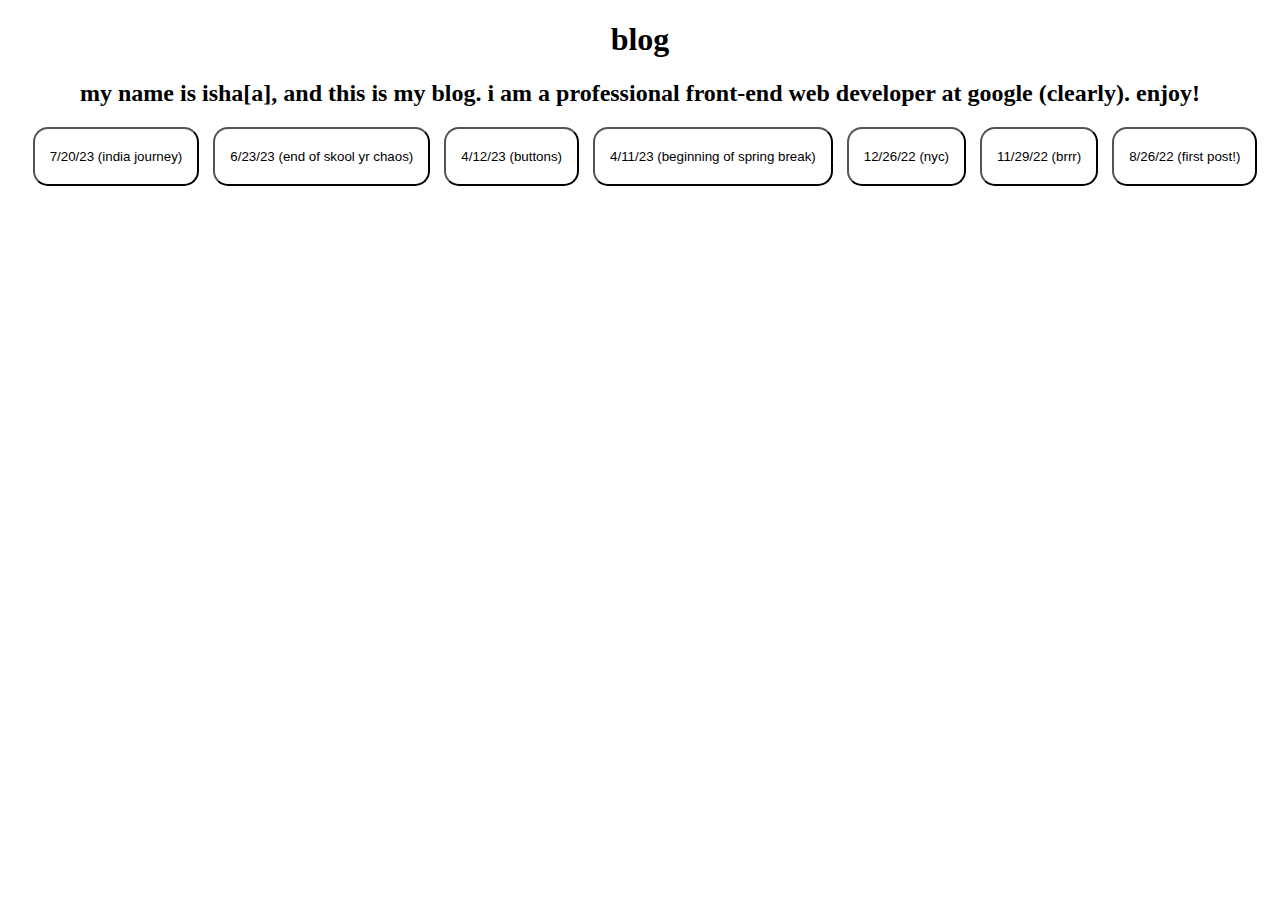
<file: index.html>
<!DOCTYPE html>
<html lang="en">
<head>
    <meta charset="UTF-8">
    <meta http-equiv="X-UA-Compatible" content="IE=edge">
    <meta name="viewport" content="width=device-width, initial-scale=1.0">
    <title>blog</title>
    <link rel="stylesheet" href="style.css">
</head>
<body>
    <div style="text-align: center">
        <h1>blog</h1>
        <h2>my name is isha[a], and this is my blog. i am a professional front-end web developer at google (clearly). enjoy!</h2>
        <a href="july20of23.html" style="color:white">
            <button>7/20/23 (india journey)</button>
        </a>
        <a href="june23of23.html" style="color:white">
            <button>6/23/23 (end of skool yr chaos)</button>
        </a>
        <a href="buttons.html" style="color:white">
            <button>4/12/23 (buttons)</button>
        </a>
        <a href="april11of23.html" style="color:white">
            <button>4/11/23 (beginning of spring break)</button>
        </a>
        <a href="december26of22.html" style="color:white">
            <button>12/26/22 (nyc)</button>
        </a>
        <a href="november29of22.html" style="color:white">
            <button>11/29/22 (brrr)</button>
        </a>
        <a href="august26of22.html" style="color:white">
            <button>8/26/22 (first post!)</button>
        </a>
    </div>
</body>
</html>
</file>
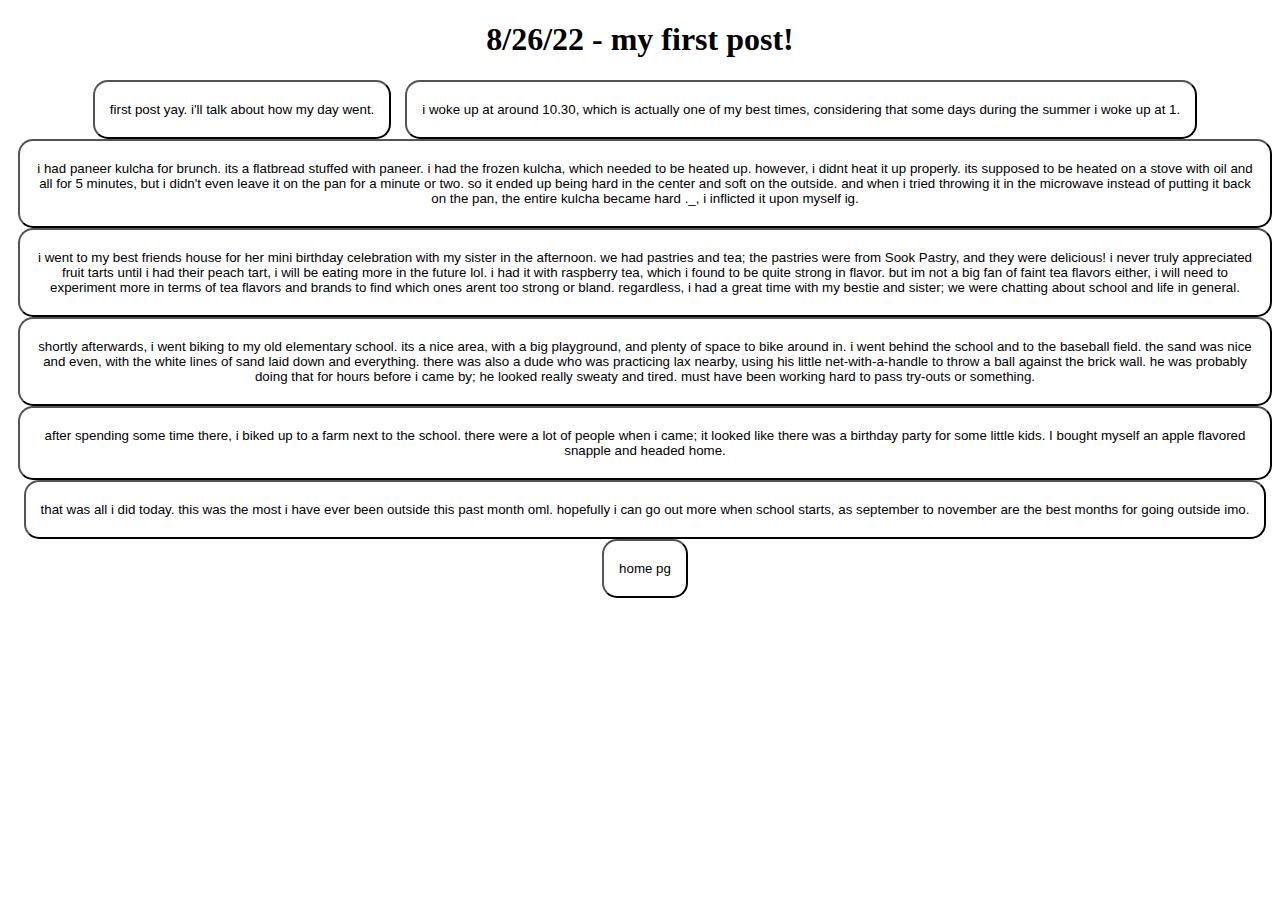
<file: august26of22.html>
<!DOCTYPE html>
<html lang="en">
<head>
    <meta charset="UTF-8">
    <meta http-equiv="X-UA-Compatible" content="IE=edge">
    <meta name="viewport" content="width=device-width, initial-scale=1.0">
    <title>8/26/22</title>
    <link rel="stylesheet" href="blogPg.css">
</head>
<body>
    <div style="text-align: center">
        <h1>8/26/22 - my first post!</h1>
        <button>
            first post yay. i'll talk about how my day went.
        </button>
        <button>
            i woke up at around 10.30, which is actually one of my best times, considering that some days during the summer
            i woke up at 1. 
        </button>
        <button>
            i had paneer kulcha for brunch. its a flatbread stuffed with paneer. i had the frozen kulcha, which needed to be heated up.
            however, i didnt heat it up properly. its supposed to be heated on a stove with oil and all for 5 minutes, but i didn't even leave it 
            on the pan for a minute or two. so it ended up being hard in the center and soft on the outside. and when i tried 
            throwing it in the microwave instead of putting it back on the pan, the entire kulcha became hard ._, i inflicted it upon myself ig. 
        </button>
        <button>
            i went to my best friends house for her mini birthday celebration with my sister in the afternoon. we had pastries and tea;
            the pastries were from Sook Pastry, and they were delicious! i never truly appreciated fruit tarts until i had their peach 
            tart, i will be eating more in the future lol. i had it with raspberry tea, which i found to be quite strong in flavor. but im not
            a big fan of faint tea flavors either, i will need to experiment more in terms of tea flavors and brands to find
            which ones arent too strong or bland. regardless, i had a great time with my bestie and sister; we were chatting about school and life
            in general.
        </button>
        <button>
            shortly afterwards, i went biking to my old elementary school. its a nice area, with a big playground, and plenty of space to bike around
            in. i went behind the school and to the baseball field. the sand was nice and even, with the white lines of sand laid down and everything. 
            there was also a dude who was practicing lax nearby, using his little net-with-a-handle to throw a ball against the brick wall.  
            he was probably doing that for hours before i came by; he looked really sweaty and tired. must have been working hard to pass try-outs or something. 
        </button>
        <button>
            after spending some time there, i biked up to a farm next to the school. there were a lot of people when i came; it looked like there was
            a birthday party for some little kids. I bought myself an apple flavored snapple and headed home. 
        </button>
        <button>
            that was all i did today. this was the most i have ever been outside this past month oml. hopefully i can go out more when school starts,
            as september to november are the best months for going outside imo. 
        </button>
        <a href="index.html">
            <button id="homePg">home pg</button>
        </a>
    </div>
</body>
</html>
</file>
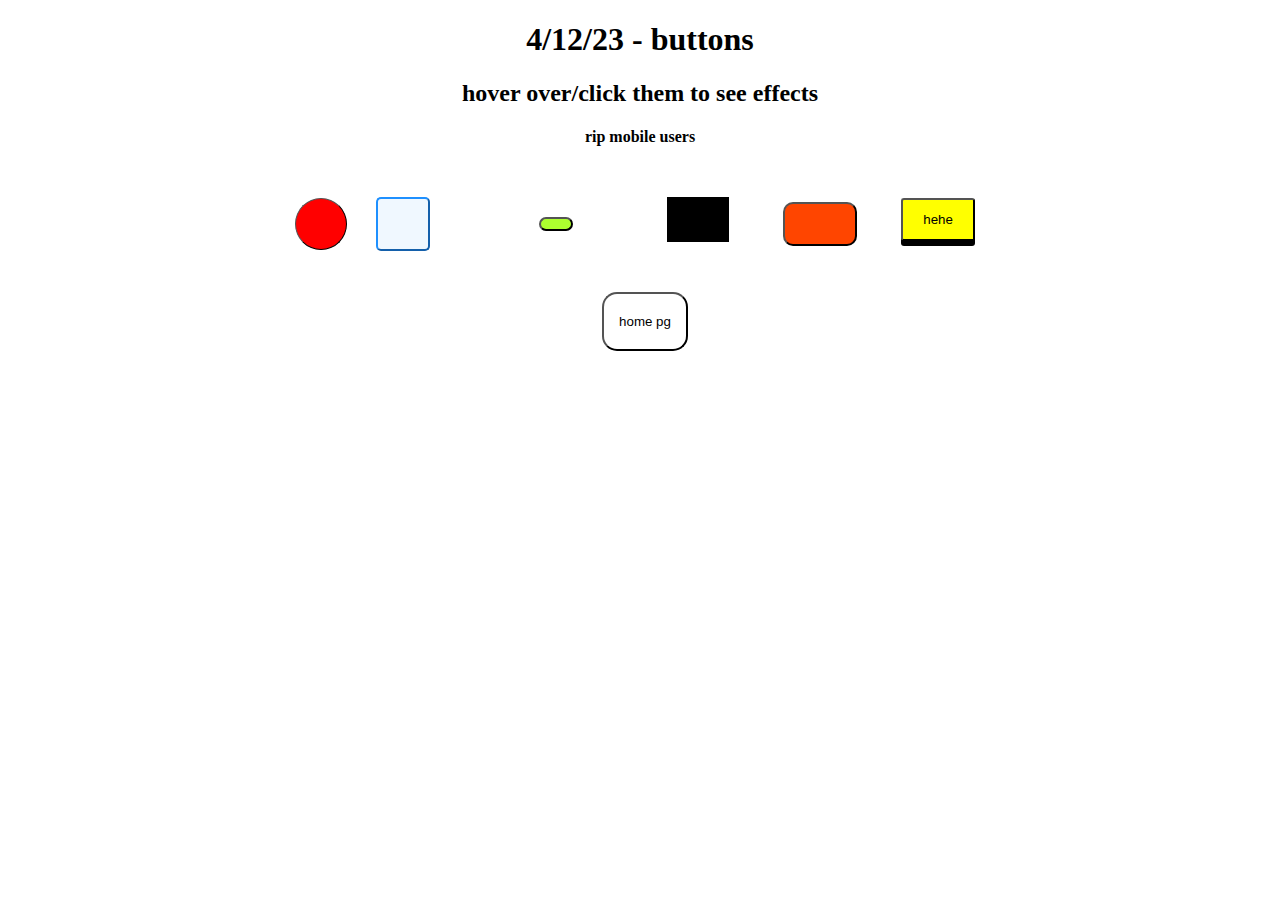
<file: buttons.html>
<!DOCTYPE html>
<html lang="en">
<head>
    <meta charset="UTF-8">
    <meta http-equiv="X-UA-Compatible" content="IE=edge">
    <meta name="viewport" content="width=device-width, initial-scale=1.0">
    <title>4/12/23</title>
    <style>
        button {
            cursor: pointer;
            margin-top: 20px;
            margin-bottom: 20px;
        }

        #one {
            padding-top: 25px;
            padding-bottom: 25px;
            padding-right: 25px;
            padding-left: 25px;
            background-color: red;
            border-width: 1px;
            border-color: black;
            border-radius: 30px;
            transition: all .75s;
        }

        #one:hover {
            background-color: orange;
            border-color: navy;
        }

        #two {
            padding-top: 25px;
            padding-bottom: 25px;
            padding-right: 25px;
            padding-left: 25px;
            margin-left: 25px; 
            margin-right: 25px;
            background-color: aliceblue;
            border-color:dodgerblue;
            border-width: 2px;
            border-radius: 5px;
            transition: all .75s;
        }

        #two:hover {
            padding-top: 10px;
            padding-bottom: 10px;
            padding-right: 10px;
            padding-left: 10px;
            margin-left: 40px; 
            margin-right: 40px;
        }

        #three {
            padding-left: 15px;
            padding-right: 15px;
            padding-top: 5px;
            padding-bottom: 5px;
            border-radius: 30px;
            margin-left: 80px;
            margin-right: 80px;
            background-color: greenyellow;
            transition: all 1.75s;
        }

        #three:hover {
            padding-left: 75px;
            padding-right: 75px;
            padding-top: 15px;
            padding-bottom: 15px;
            border-radius: 30px;
            margin-left: 20px;
            margin-right: 20px;
            background-color: green;
        }

        #four {
            padding-left: 20px;
            padding-right: 20px;
            padding-top: 15px;
            padding-bottom: 15px;
            border-radius: 5px;
            border-style: solid;
            border-width: 10px;
            background-color:black;
            border-color: white;
            color: black;
            transition: all .75s;
        }

        #four:hover{
            border-color:black;
            background-color: white;
            color: black;
        }

        #five {
            padding-top: 20px;
            padding-bottom: 20px;
            padding-left: 35px;
            padding-right: 35px;
            transition: all .75s;
            margin-left: 40px;
            margin-right: 40px;
            border-radius: 10px;
            background-color: orangered;
        }

        #five:hover {
            padding-top: 35px;
            padding-bottom: 35px;
            padding-left: 20px;
            padding-right: 20px;
            margin-left: 55px;
            margin-right: 55px; 
            margin-bottom: 5px;
            background-color: yellow;
        }

        #five:active {
            background-color: blueviolet;
        }

        #six {
            padding-top: 12px;
            padding-bottom: 12px;
            padding-left: 20px;
            padding-right: 20px;
            box-shadow: 0px 5px black;
            border-radius: 3px;
            background-color: yellow;
            margin-right: 10px;
            transition: all .5s;
        }

        #six:active {
            box-shadow: 0px 0px;
            transform: translateY(5px);
        }

        #home {
            background-color: white;
            padding-right: 15px;
            padding-left: 15px;
            padding-top: 20px;
            padding-bottom: 20px;
            border-radius: 15px;
            cursor: pointer;
            transition: all .5s;
            margin-left: 10px;
            -webkit-appearance: none;
            -moz-appearance: none;
            appearance: none;
            color: black;
        }

        #home:hover {
            background-color: black;
            color: white;
        }
    </style>
</head>
<body>
    <div style="text-align: center">
        <h1>4/12/23 - buttons</h1>
        <h2>hover over/click them to see effects</h2>
        <h4>rip mobile users</h4>
        <button id="one"></button>
        <button id="two"></button>
        <button id="three"></button>
        <button id="four">boo</button>
        <button id="five"></button>
        <button id="six">hehe</button>
    </div>
    <div style="text-align: center;">
        <a href="index.html">
            <button id="home">home pg</button>
        </a>
    </div>
</body>
</html>
</file>
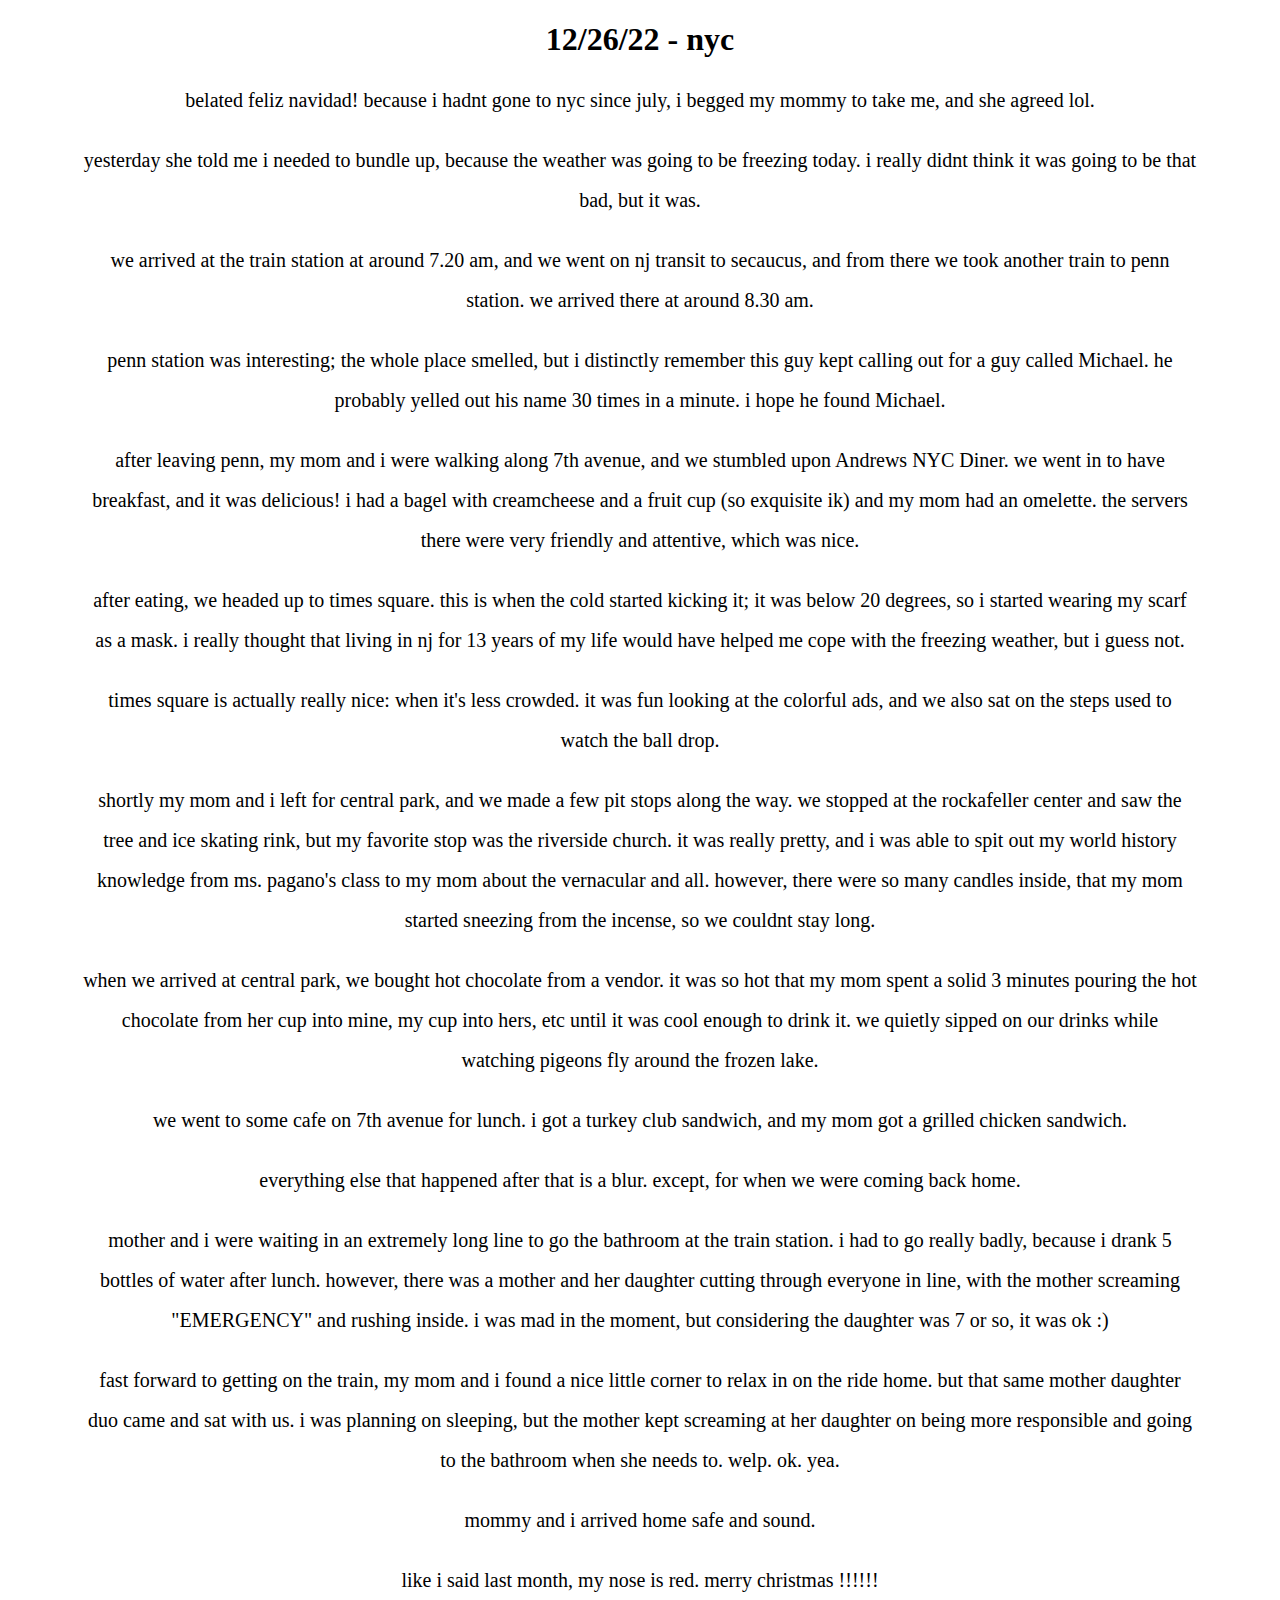
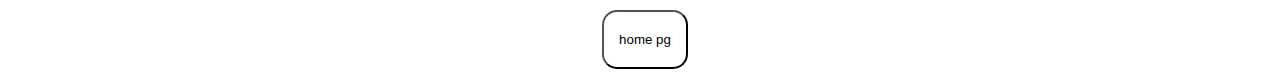
<file: december26of22.html>
<!DOCTYPE html>
<html lang="en">
<head>
    <meta charset="UTF-8">
    <meta http-equiv="X-UA-Compatible" content="IE=edge">
    <meta name="viewport" content="width=device-width, initial-scale=1.0">
    <title>12/26/22</title>
    <link rel="stylesheet" href="blogPg.css">
</head>
<body>
    <div style="text-align: center">
        <h1>12/26/22 - nyc</h1>
        <p>
            belated feliz navidad! because i hadnt gone to nyc since july, i begged my mommy to take me, and she agreed lol.
        </p>
        <p>
            yesterday she told me i needed to bundle up, because the weather was going to be freezing today. i really didnt think it was going to be
            that bad, but it was.
        </p>
        <p>
            we arrived at the train station at around 7.20 am, and we went on nj transit to secaucus, and from there we took another train to penn station. we 
            arrived there at around 8.30 am.
        </p>
        <p>
            penn station was interesting; the whole place smelled, but i distinctly remember this guy kept calling out for a guy called Michael. 
            he probably yelled out his name 30 times in a minute. i hope he found Michael.
        </p>
        <p>
            after leaving penn, my mom and i were walking along 7th avenue, and we stumbled upon Andrews NYC Diner. we went in to have breakfast, and it was delicious!
            i had a bagel with creamcheese and a fruit cup (so exquisite ik) and my mom had an omelette. the servers there were very friendly and attentive, which was nice.
        </p>
        <p>
            after eating, we headed up to times square. this is when the cold started kicking it; it was below 20 degrees, so i started wearing my scarf as a mask. i really
            thought that living in nj for 13 years of my life would have helped me cope with the freezing weather, but i guess not. 
        </p>
        <p>
            times square is actually really nice: when it's less crowded. it was fun looking at the colorful ads, and we also sat on the steps used to watch the ball drop.
        </p>
        <p>
            shortly my mom and i left for central park, and we made a few pit stops along the way. we stopped at the rockafeller center and saw the tree and ice skating rink, 
            but my favorite stop was the riverside church. it was really pretty, and i was able to spit out my world history knowledge from ms. pagano's class to my mom about the vernacular
            and all. however, there were so many candles inside, that my mom started sneezing from the incense, so we couldnt stay long.
        </p>
        <p>
            when we arrived at central park, we bought hot chocolate from a vendor. it was so hot that my mom spent a solid 3 minutes pouring the hot chocolate
            from her cup into mine, my cup into hers, etc until it was cool enough to drink it. we quietly sipped on our drinks while watching pigeons fly around
            the frozen lake.
        </p>
        <p>
            we went to some cafe on 7th avenue for lunch. i got a turkey club sandwich, and my mom got a grilled chicken sandwich.
        </p>
        <p>
            everything else that happened after that is a blur. except, for when we were coming back home.
        </p>
        <p>
            mother and i were waiting in an extremely long line to go the bathroom at the train station. i had to go really badly, because i drank 5 bottles of water after lunch. however, there was a mother and her daughter cutting through everyone in line, with the mother screaming "EMERGENCY" and rushing inside. i was mad in the moment, but considering the daughter was 7 or so, it was ok :)
        </p>
        <p>
            fast forward to getting on the train, my mom and i found a nice little corner to relax in on the ride home. but that same mother daughter duo came and sat with us. i was planning on sleeping, but the mother kept screaming at her daughter on being more responsible and going to the bathroom when she needs to. welp. ok. yea.
        </p>
        <p> 
            mommy and i arrived home safe and sound. 
        </p>
        <p>
            like i said last month, my nose is red. merry christmas !!!!!!
        </p>
        <a href="index.html">
            <button id="homePg">home pg</button>
        </a>
    </div>
</body>
</html>
</file>
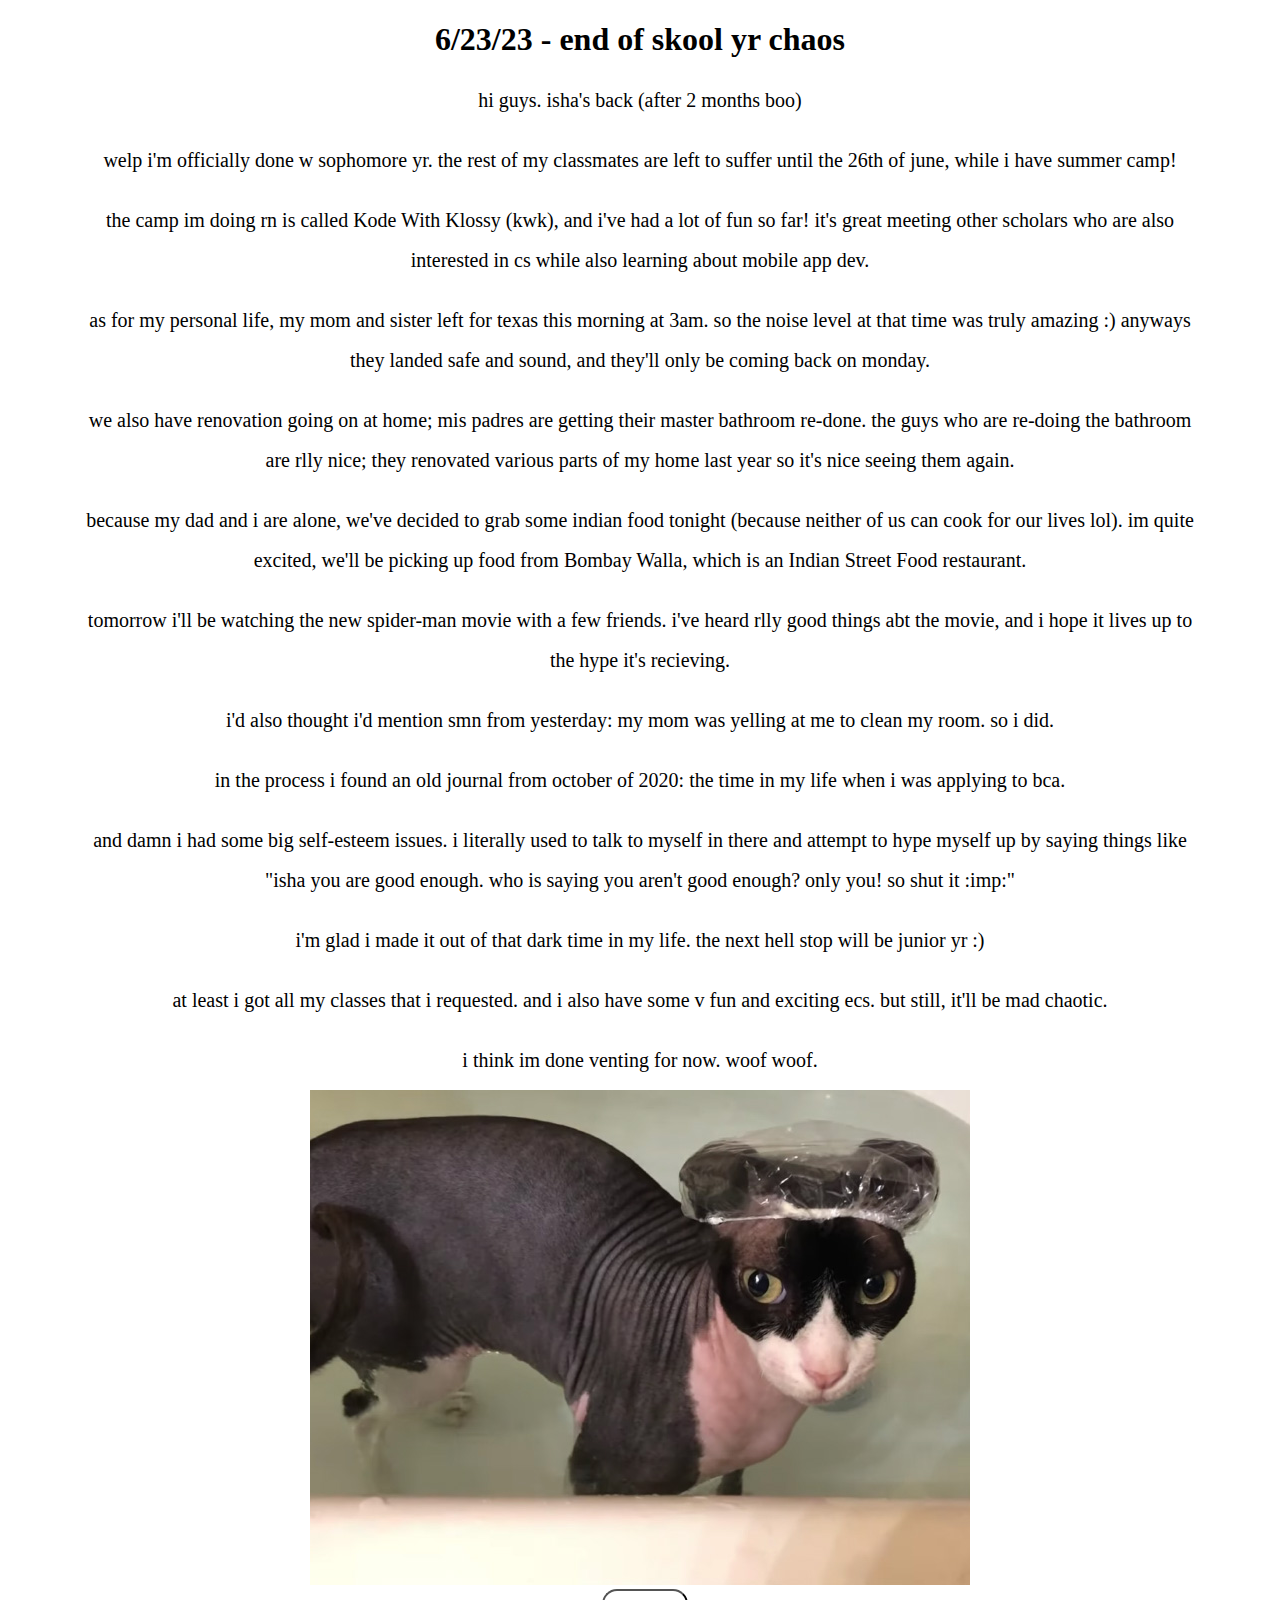
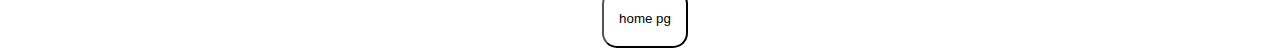
<file: june23of23.html>
<!DOCTYPE html>
<html lang="en">
<head>
    <meta charset="UTF-8">
    <meta http-equiv="X-UA-Compatible" content="IE=edge">
    <meta name="viewport" content="width=device-width, initial-scale=1.0">
    <title>6/23/23</title>
    <link rel="stylesheet" href="blogPg.css">
</head>
<body>
    <div style="text-align: center">
        <h1>6/23/23 - end of skool yr chaos</h1>
        <p>
            hi guys. isha's back (after 2 months boo)
        </p>
        <p>
            welp i'm officially done w sophomore yr. the rest of my classmates are left to suffer until the 26th of june, while i have summer camp!
        </p>
        <p>
            the camp im doing rn is called Kode With Klossy (kwk), and i've had a lot of fun so far! it's great meeting other scholars who are also interested in cs while also learning about mobile app dev.
        </p>
        <p>
            as for my personal life, my mom and sister left for texas this morning at 3am. so the noise level at that time was truly amazing :) anyways they landed safe and sound, and they'll only be coming back on monday.
        </p>
        <p>
            we also have renovation going on at home; mis padres are getting their master bathroom re-done. the guys who are re-doing the bathroom are rlly nice; they renovated various parts of my home last year so it's nice seeing them again.
        </p>
        <p>
            because my dad and i are alone, we've decided to grab some indian food tonight (because neither of us can cook for our lives lol). im quite excited, we'll be picking up food from Bombay Walla, which is an Indian Street Food restaurant.
        </p>
        <p>
            tomorrow i'll be watching the new spider-man movie with a few friends. i've heard rlly good things abt the movie, and i hope it lives up to the hype it's recieving.
        </p>
        <p>
            i'd also thought i'd mention smn from yesterday: my mom was yelling at me to clean my room. so i did.
        </p>
        <p>
            in the process i found an old journal from october of 2020: the time in my life when i was applying to bca.
        </p>
        <p>
            and damn i had some big self-esteem issues. i literally used to talk to myself in there and attempt to hype myself up by saying things like "isha you are good enough. who is saying you aren't good enough? only you! so shut it :imp:"
        </p>
        <p>
            i'm glad i made it out of that dark time in my life. the next hell stop will be junior yr :)
        </p>
        <p>
            at least i got all my classes that i requested. and i also have some v fun and exciting ecs. but still, it'll be mad chaotic.
        </p>
        <p>
            i think im done venting for now. woof woof.
        </p>
        <div>
            <img src="showercat.jpg">
        </div>
        <a href="index.html">
            <button id="homePg">home pg</button>
        </a>
    </div>
</body>
</html>
</file>
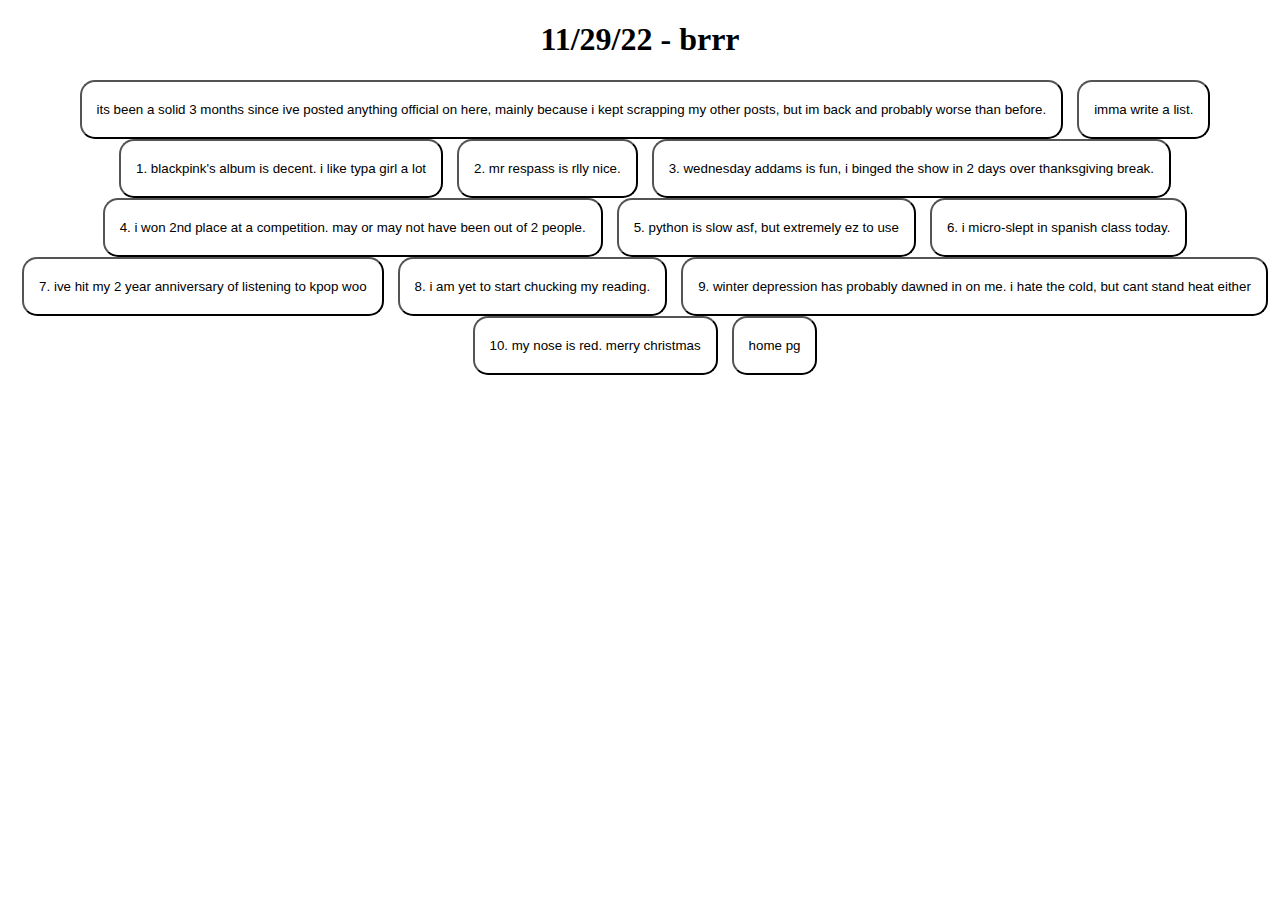
<file: november29of22.html>
<!DOCTYPE html>
<html lang="en">
<head>
    <meta charset="UTF-8">
    <meta http-equiv="X-UA-Compatible" content="IE=edge">
    <meta name="viewport" content="width=device-width, initial-scale=1.0">
    <title>11/29/22</title>
    <link rel="stylesheet" href="blogPg.css">
</head>
<body>
    <div style="text-align: center">
        <h1>11/29/22 - brrr</h1>
        <button>
            its been a solid 3 months since ive posted anything official on here, mainly because i kept scrapping my other posts,
            but im back and probably worse than before.
        </button>
        <button>
            imma write a list.
        </button>
        <button>
            1. blackpink's album is decent. i like typa girl a lot
        </button>
        <button>
            2. mr respass is rlly nice.
        </button>
        <button>
            3. wednesday addams is fun, i binged the show in 2 days over thanksgiving break. 
        </button>
        <button>
            4. i won 2nd place at a competition. may or may not have been out of 2 people.
        </button>
        <button>
            5. python is slow asf, but extremely ez to use
        </button>
        <button>
            6. i micro-slept in spanish class today.
        </button>
        <button>
            7. ive hit my 2 year anniversary of listening to kpop woo
        </button>
        <button>
            8. i am yet to start chucking my reading.
        </button>
        <button>
            9. winter depression has probably dawned in on me. i hate the cold, but cant stand heat either
        </button>
        <button>
            10. my nose is red. merry christmas
        </button>
        <a href="index.html">
            <button id="homePg">home pg</button>
        </a>
    </div>
</body>
</html
</file>
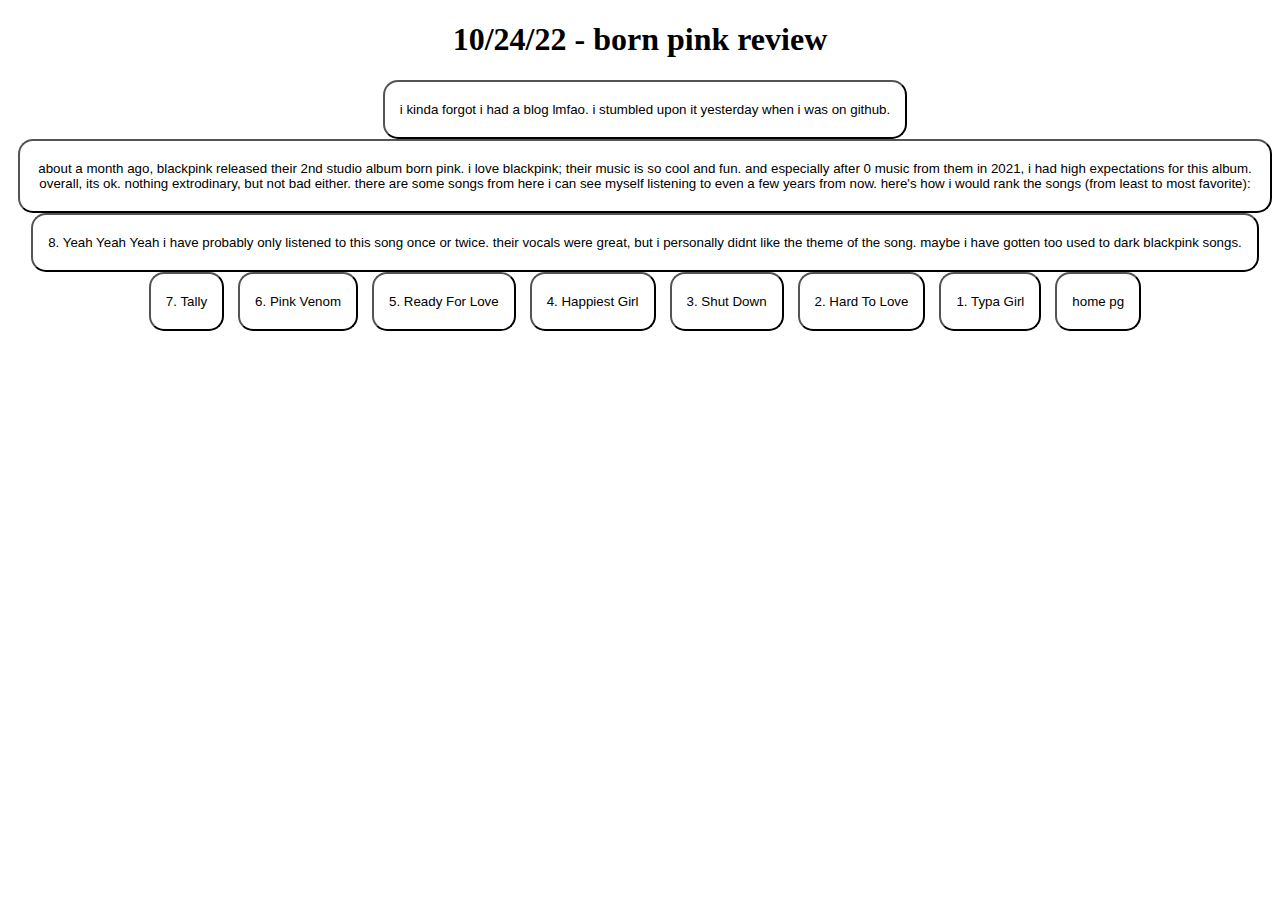
<file: october24of22.html>
<!DOCTYPE html>
<html lang="en">
<head>
    <meta charset="UTF-8">
    <meta http-equiv="X-UA-Compatible" content="IE=edge">
    <meta name="viewport" content="width=device-width, initial-scale=1.0">
    <title>10/24/22</title>
    <link rel="stylesheet" href="blogPg.css">
</head>
<body>
    <div style="text-align: center">
        <h1>10/24/22 - born pink review</h1>
        <button>
            i kinda forgot i had a blog lmfao. i stumbled upon it yesterday when i was on github. 
        </button>
        <button>
            about a month ago, blackpink released their 2nd studio album born pink.
            i love blackpink; their music is so cool and fun.
            and especially after 0 music from them in 2021, i had high expectations for this album.
            overall, its ok. nothing extrodinary, but not bad either. there are some songs from here i can see myself listening
            to even a few years from now. here's how i would rank the songs (from least to most favorite):
        </button>
        <button>
            8. Yeah Yeah Yeah
            i have probably only listened to this song once or twice. their vocals were great, but i personally didnt like
            the theme of the song. maybe i have gotten too used to dark blackpink songs.
        </button>
        <button>
            7. Tally
        </button>
        <button>
            6. Pink Venom
        </button>
        <button>
            5. Ready For Love
        </button>
        <button>
            4. Happiest Girl
        </button>
        <button>
            3. Shut Down
        </button>
        <button>
            2. Hard To Love
        </button>
        <button>
            1. Typa Girl
        </button>
        <a href="index.html">
            <button id="homePg">home pg</button>
        </a>
    </div>
</body>
</html>
</file>
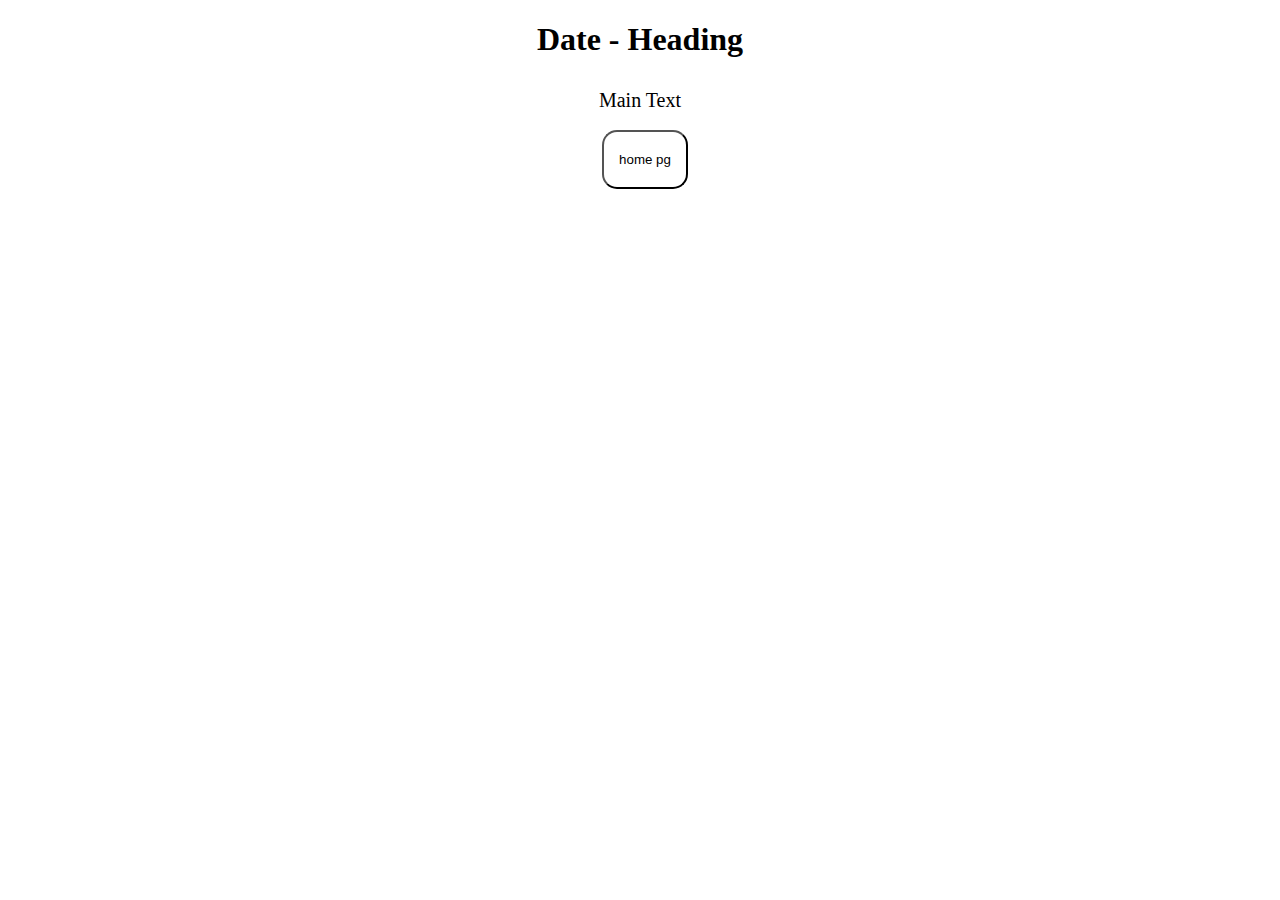
<file: template.html>
<!DOCTYPE html>
<html lang="en">
<head>
    <meta charset="UTF-8">
    <meta http-equiv="X-UA-Compatible" content="IE=edge">
    <meta name="viewport" content="width=device-width, initial-scale=1.0">
    <title>Date</title>
    <link rel="stylesheet" href="blogPg.css">
</head>
<body>
    <div style="text-align: center">
        <h1>Date - Heading</h1>
        <p>
            Main Text
        </p>
        <a href="index.html">
            <button id="homePg">home pg</button>
        </a>
    </div>
</body>
</html>
</file>
<file: style.css>
button {
    background-color: white;
    padding-right: 15px;
    padding-left: 15px;
    padding-top: 20px;
    padding-bottom: 20px;
    border-radius: 15px;
    cursor: pointer;
    transition: all .5s;
    margin-left: 10px;
    -webkit-appearance: none;
    -moz-appearance: none;
    appearance: none;
    color: black;
    margin-bottom: 10px;
}

button:hover {
    background-color: black;
    color: white;
}
</file>
<file: blogPg.css>
p {
    padding-right: 75px;
    padding-left: 75px;
    font-size: 20px;
    margin-bottom: 10px;
    line-height: 200%;
    color: black;
    display: block;
    margin-left: auto;
    margin-right: auto;
}

button {
    background-color: white;
    padding-right: 15px;
    padding-left: 15px;
    padding-top: 20px;
    padding-bottom: 20px;
    border-radius: 15px;
    cursor: pointer;
    transition: all .5s;
    margin-left: 10px;
    -webkit-appearance: none;
    -moz-appearance: none;
    appearance: none;
    color: black;
}

button:hover {
    background-color: black;
    color: white;
}
</file>
